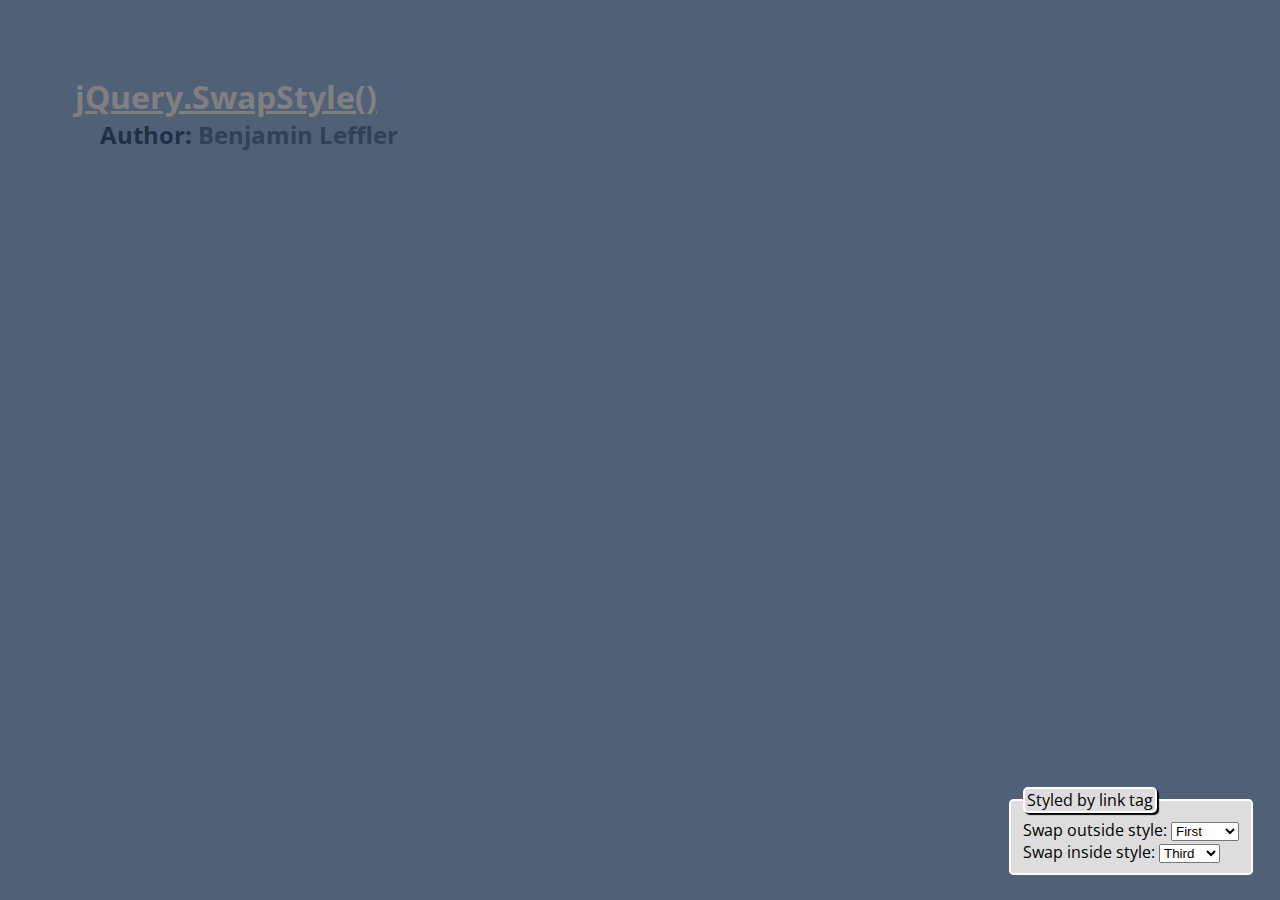
<file: index.html>
<!DOCTYPE html>
<html lang="en">
	<head>
		<title>jQuery.SwapStyle()</title>
		<script src="//ajax.googleapis.com/ajax/libs/jquery/2.1.0/jquery.min.js"></script>
		<script src="jquery.swapstyle.min.js"></script>
		<link rel="stylesheet" type="text/css" media="all" href="styles/three.css" />
		<style type="text/css">
			@import url(http://fonts.googleapis.com/css?family=Open+Sans|Oswald);
			@import url(styles/one.css);
		</style>
	</head>
	<body>
		<h1><a href="https://www.github.com/btleffler/jQuery-SwapStyle/" title="Source and Documentation">jQuery.SwapStyle()</a></h1>
		<h2>Author: <a href="http://www.btleffler.com/" title="btleffler.com">Benjamin Leffler</a></h2>
		<fieldset class="theForm">
			<legend>Styled by link tag</legend>
			<label>Swap outside style: </label>
			<select id="outside">
				<option value="styles/one.css" selected>First</option>
				<option value="styles/two.css">Second</option>
			</select><br />
			<label>Swap inside style: </label>
			<select id="inside">
				<option value="styles/three.css" selected>Third</option>
				<option value="styles/four.css">Fourth</option>
			</select>
		</fieldset><!--theForm-->
		<script>
			$(document).ready( function () {
				var $outside	= $( "select#outside" ),	// Outside style selector
					$inside		= $( "select#inside" ),	// Inside style selector
					outCurr		= $outside.children( "option:selected" ).val(),
					inCurr		= $inside.children( "option:selected" ).val();

				// The onChange handler will call jQuery.swapstyle()
				$outside.change( function () {
					// Get the new url from the user selection
					var newStyleUrl = $outside.children( "option:selected" ).val();

					// Swap the style out
					$.swapstyle( outCurr, newStyleUrl);

					// Save the new current style
					outCurr = newStyleUrl;
				});

				// Same as outside
				$inside.change( function () {
					var newStyleUrl = $inside.children( "option:selected" ).val();

					// jQuery.swapstyle will work with
					// @import rules *AND* link tags.
					$.swapstyle( inCurr, newStyleUrl );

					inCurr = newStyleUrl;
				});
			});

			/**
			 * Google Analytics
			 */
			(function(i,s,o,g,r,a,m){i['GoogleAnalyticsObject']=r;i[r]=i[r]||function(){
				(i[r].q=i[r].q||[]).push(arguments)},i[r].l=1*new Date();a=s.createElement(o),
				m=s.getElementsByTagName(o)[0];a.async=1;a.src=g;m.parentNode.insertBefore(a,m)
			})(window,document,'script','//www.google-analytics.com/analytics.js','ga');

			ga('create', 'UA-49098224-2', 'btleffler.github.io');
			ga('send', 'pageview');
		</script>
	</body>
</html>
</file>
<file: styles/three.css>
.theForm {
	border: 2px solid white;
	-webkit-border-radius: 5px;
	-moz-border-radius: 5px;
	-o-border-radius: 5px;
	-ms-border-radius: 5px;
	border-radius: 5px;
	background-color: #DDD;
	position: absolute;
	bottom: 25px;
	right: 25px;
	color: black;
}

.theForm > legend {
	border: 2px solid white;
	-webkit-border-radius: 5px;
	-moz-border-radius: 5px;
	-o-border-radius: 5px;
	-ms-border-radius: 5px;
	border-radius: 5px;
	-webkit-box-shadow: 2px 2px 1px black;
	-mozilla-box-shadow: 2px 2px 1px black;
	-o-box-shadow: 2px 2px 1px black;
	-ms-box-shadow: 2px 2px 1px black;
	box-shadow: 2px 2px 1px black;
	background-color: #DDD;
	color: black;
}

.theForm > label {
	font-size: 1em;
}
</file>
